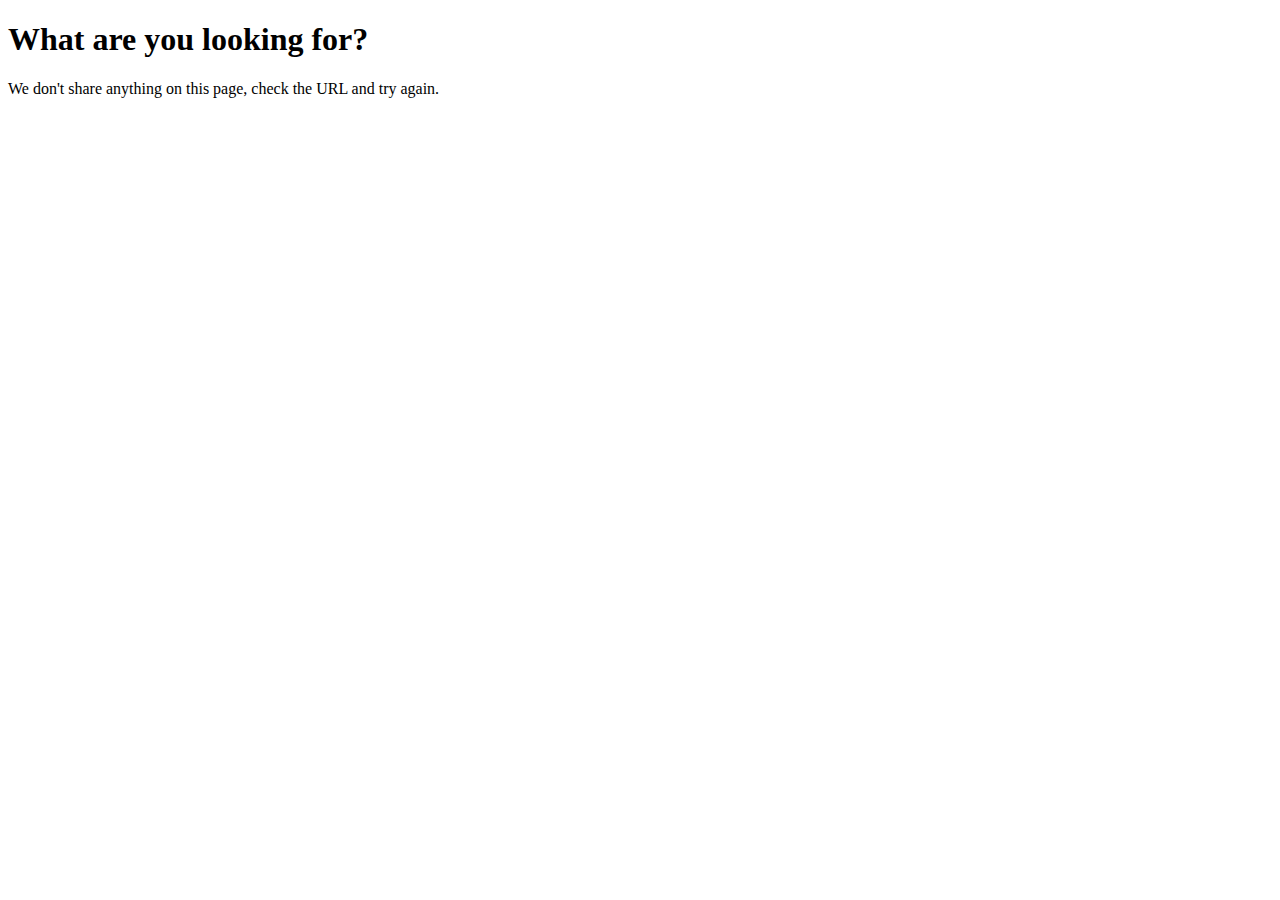
<file: index.html>
<!DOCTYPE html>
<html>
<head>
	<title>Lox Game Studios - Empty</title>
</head>
<body>
	<h1>What are you looking for?</h1>
	<p>We don't share anything on this page, check the URL and try again.</p>
</body>
</html>
</file>
